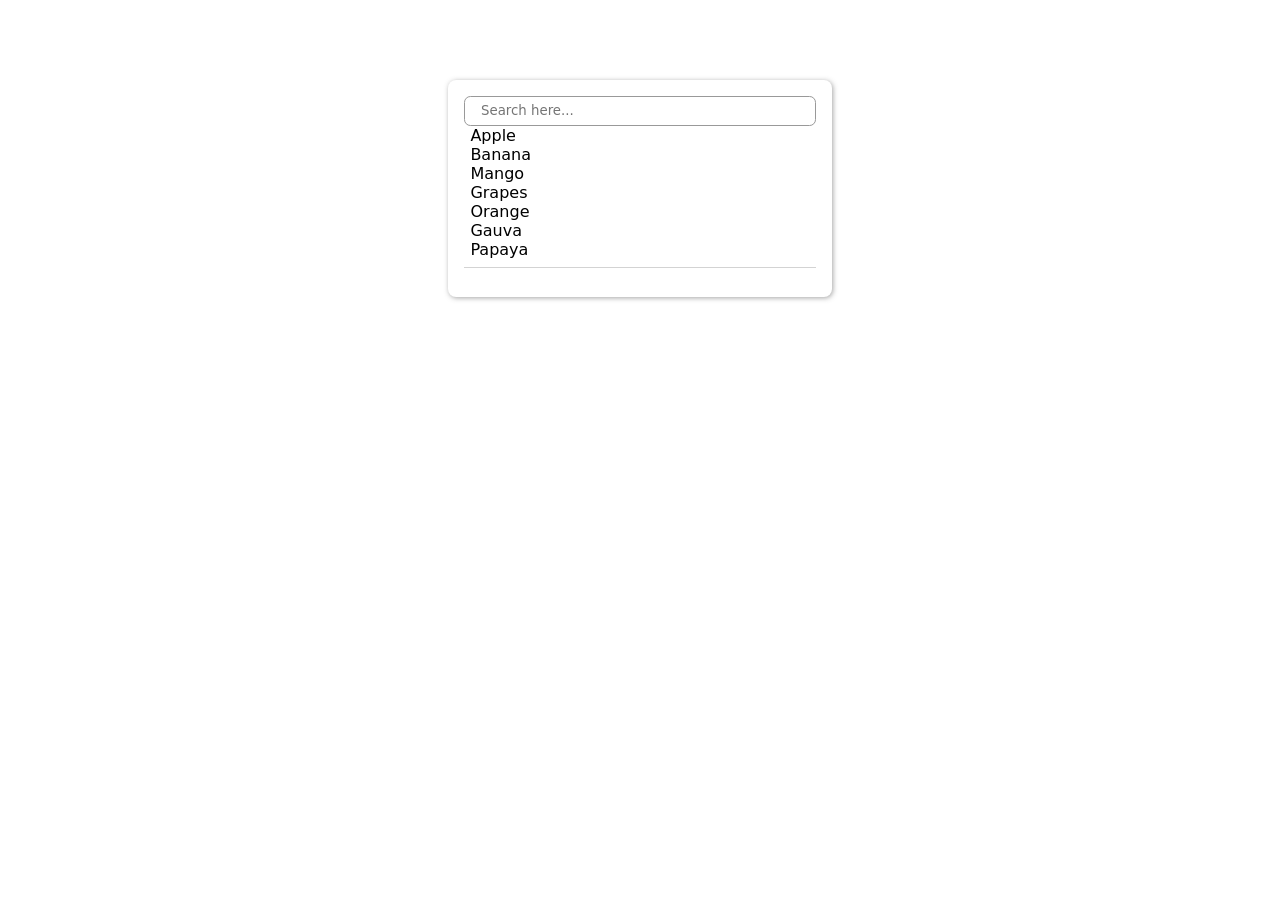
<file: practice_project2_search_filter/index.html>
<!DOCTYPE html>
<html lang="en">

<head>
    <meta charset="UTF-8">
    <meta name="viewport" content="width=device-width, initial-scale=1.0">
    <Script src="./lib/jquery-4.0.0.js"></script>
    <Script src="./src/js/script.js"></script>
    <link rel="stylesheet" href="./src/css/styles.css" />
    <title>search filter</title>
</head>

<body>
    <div id="box">
        <div class="input-frame">
            <input id="search" type="text" placeholder="Search here...">
        </div>
        <div class="list-frame">
            <ul id="list">
                <!-- <li class="list-items">Apple</li>
                <li class="list-items">Banana</li>
                <li class="list-items">Mango</li>
                <li class="list-items">Orange</li>
                <li class="list-items">Grapes</li> -->
            </ul>
        </div>
        <div class="footer">
            <h2 id="result"></h2>
        </div>
    </div>
</body>

</html>
</file>
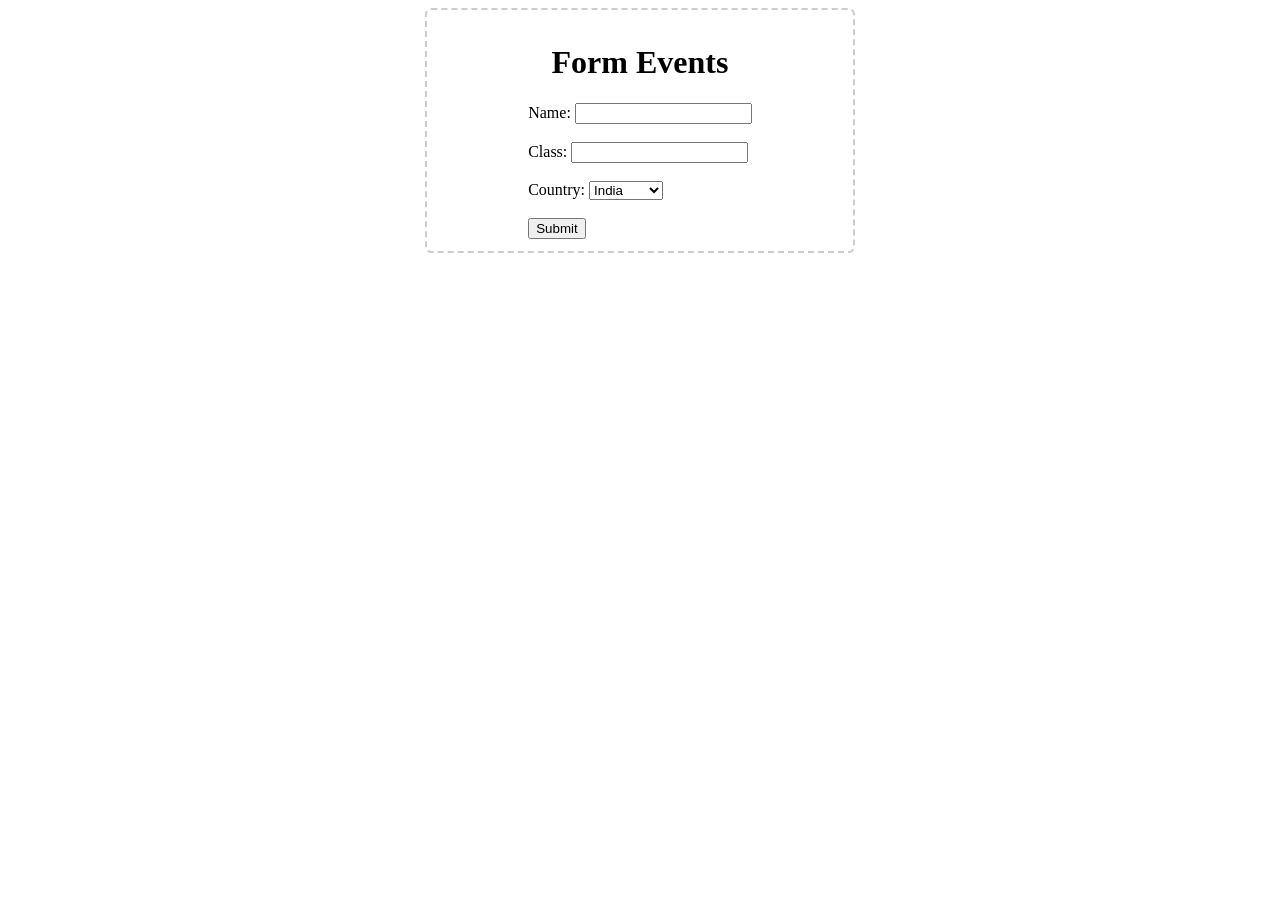
<file: basics02_form_events/src/index.html>
<!DOCTYPE html>
<html lang="en">

<head>
    <meta charset="UTF-8">
    <meta name="viewport" content="width=device-width, initial-scale=1.0">
    <script src="../library/jquery-4.0.0.js"></script>
    <script src="../src/js/script.js"></script>
    <link rel="stylesheet" href="../src/css/styles.css">
    <title>form Events</title>
</head>

<body>
    <div class="form-container">
        <h1>Form Events</h1>
        <form id="myForm">
            <label for="name">Name:</label>
            <input type="text" id="name" name="name"><br><br>
            <label for="class">Class:</label>
            <input type="text" id="class" name="class"><br><br>
            <label for="country">Country:</label>
            <select id="country" name="country">
                <option value="usa">India</option>
                <option value="canada">Canada</option>
                <option value="uk">UK</option>
                <option value="uk">USA</option>
                <option value="uk">Israel</option>
                <option value="uk">finland</option>
                <option value="uk">germany</option>
            </select><br><br>
            <input type="submit" value="Submit" id="submitform">
    </div>
</body>

</html>
</file>
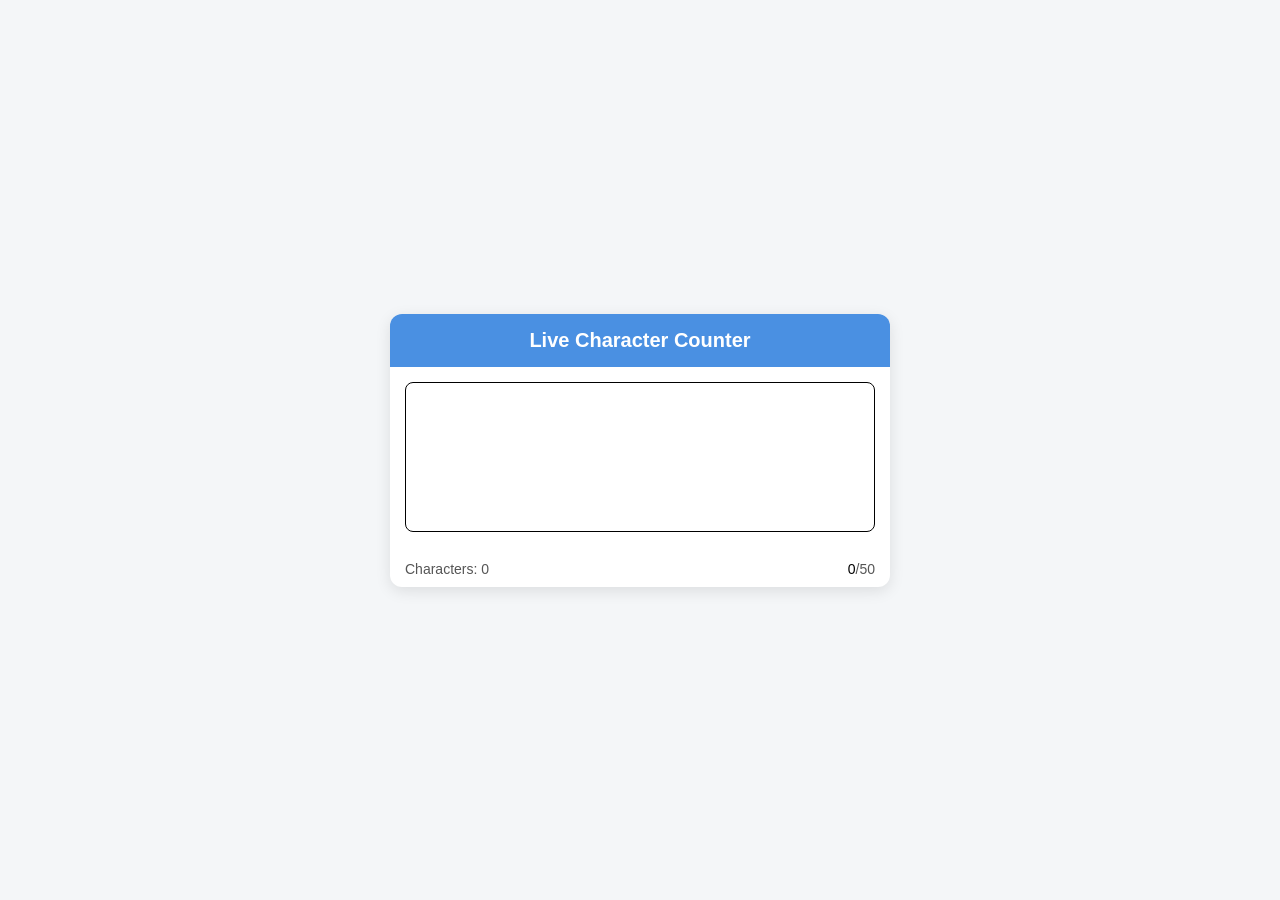
<file: practice_project1_character_counter/src/index.html>
<!DOCTYPE html>
<html lang="en">

<head>
    <meta charset="UTF-8">
    <meta name="viewport" content="width=device-width, initial-scale=1.0">
    <script src="../lib/jquery-4.0.0.js"></script>
    <script src="../src/js/script.js"></script>
    <link rel="stylesheet" href="../src/css/styles.css" />
    <title>Character counter</title>
</head>

<body>
    <div id="character_counter_container">
        <div class="counter-header">
            <h1>Live Character Counter</h1>
        </div>

        <div class="counter-body">
            <textarea id="counter_input"></textarea>
        </div>

        <div class="counter-footer">
            <p>Characters: <span id="char_count"></span></p>
            <p><span id="char_limit">0</span>/<span id="total_limit"></span></p>
        </div>
    </div>
</body>

</html>
</file>
<file: practice_project2_search_filter/src/css/styles.css>
* {
    margin: 0;
    padding: 0;
    box-sizing: border-box;
    font-family: system-ui, -apple-system, BlinkMacSystemFont, 'Segoe UI', Roboto, Oxygen, Ubuntu, Cantarell, 'Open Sans', 'Helvetica Neue', sans-serif;
}

#box {
    width: 30%;
    max-height: 500px;
    /* border: 1px solid black; */
    padding: 1rem;
    border-radius: 0.5rem;
    margin: 0 auto;
    display: flex;
    flex-direction: column;
    align-items: center;
    box-shadow: 1px 1px 0.3rem rgba(30%, 30%, 30%, 0.5);
    margin-top: 5rem;
}

#list {
    list-style: none;
}

.input-frame {
    width: 100%;
}

#search {
    width: 100%;
    padding: 0.4rem 1rem;
    border-radius: 0.4rem;
    border: 1px solid #999;
}

.list-frame {
    width: 100%;
    display: flex;
    flex-direction: column;
    align-items: flex-start;
    padding: 0 0.4rem;
}

.list-items {
    padding: 0.2rem 0;
}

.footer {
    border-top: 1px solid lightgray;
    width: 100%;
    text-align: center;
    margin-top: 0.5rem;
    padding-top: 0.8rem;
}
</file>
<file: basics02_form_events/src/css/styles.css>
.form-container {
    display: flex;
    width: 400px;
    flex-direction: column;
    align-items: center;
    justify-content: center;
    margin-top: 50px;
    border: 2px dashed #ccc;
    border-radius: 0.4rem;
    padding: 0.8rem;
    margin: 0 auto;
}
</file>
<file: practice_project1_character_counter/src/css/styles.css>
* {
    margin: 0;
    padding: 0;
    box-sizing: border-box;
    font-family: Arial, sans-serif;
}

/* Full page center */
body {
    height: 100vh;
    display: flex;
    justify-content: center;
    align-items: center;
    background-color: #f4f6f8;
}

/* Main container */
#character_counter_container {
    width: 500px;
    background-color: #ffffff;
    border-radius: 12px;
    box-shadow: 0 4px 15px rgba(0, 0, 0, 0.1);
    overflow: hidden;
}

/* Header */
.counter-header {
    background-color: #4a90e2;
    color: white;
    text-align: center;
    padding: 15px;
}

.counter-header h1 {
    font-size: 20px;
}

/* Body */
.counter-body {
    padding: 15px;
}

/* Textarea */
#counter_input {
    width: 100%;
    height: 150px;
    padding: 10px;
    font-size: 16px;
    border: 1px solid #ccc;
    border-radius: 8px;
    resize: none;
    outline: none;
}

/* Focus effect */
#counter_input:focus {
    border-color: #4a90e2;
}

.counter-footer {
    display: flex;
    justify-content: space-between;
    padding: 10px 15px;
    font-size: 14px;
    color: #555;
}
</file>
